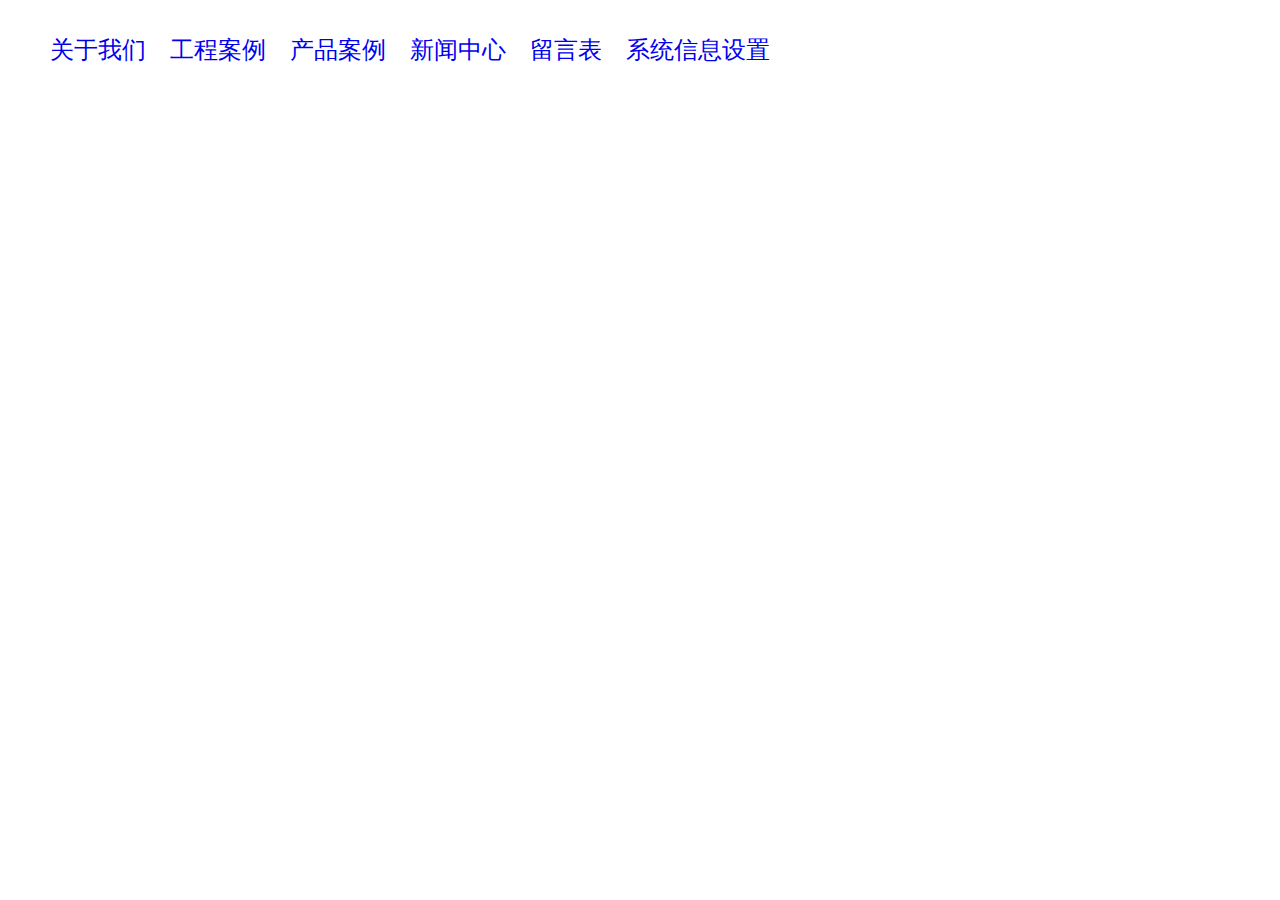
<file: admin/index.html>
<!DOCTYPE html>
<html lang="en">
<head>
    <meta charset="UTF-8">
    <meta name="viewport" content="width=device-width, initial-scale=1.0">
    <title>后台管理页面</title>
</head>
<frameset rows="100px,*" frameborder="no">
    <frame src="./header.html" scrolling='no'>
    <frame src="./abouts/index.php" name='admin'>
</frameset>
</html>
</file>
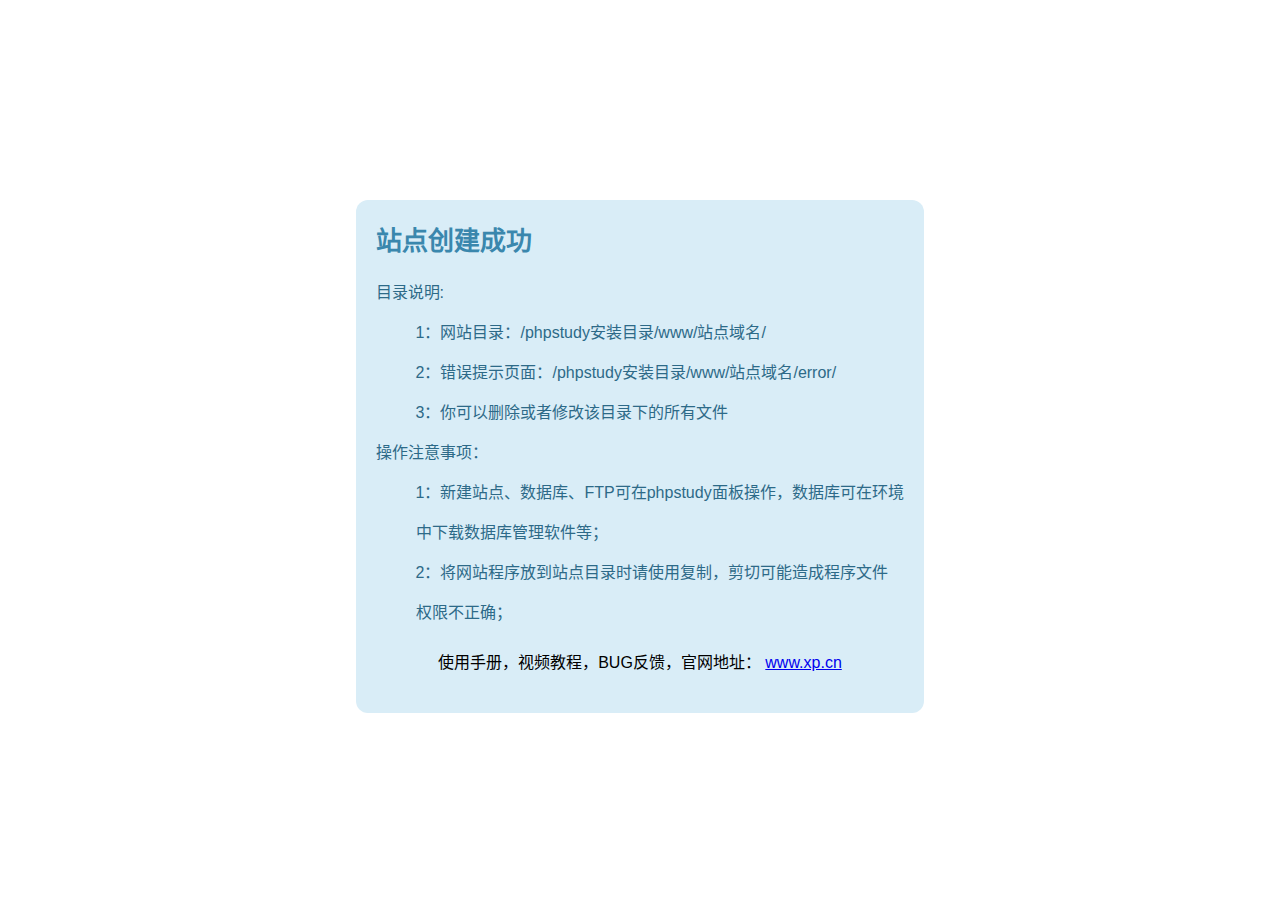
<file: error/index.html>
<!DOCTYPE html>
<html lang="zh-CN">
<head>
  <meta charset="utf-8">
  <title>站点创建成功-phpstudy for windows</title>
  <meta name="keywords" content="">
  <meta name="description" content="">
  <meta name="renderer" content="webkit">
  <meta http-equiv="X-UA-Compatible" content="IE=edge,chrome=1">
  <meta name="viewport" content="width=device-width, initial-scale=1, maximum-scale=1">
  <meta name="apple-mobile-web-app-status-bar-style" content="black"> 
  <meta name="apple-mobile-web-app-capable" content="yes">
  <meta name="format-detection" content="telephone=no">
  <meta HTTP-EQUIV="pragma" CONTENT="no-cache"> 
  <meta HTTP-EQUIV="Cache-Control" CONTENT="no-store, must-revalidate"> 
  <meta HTTP-EQUIV="expires" CONTENT="Wed, 26 Feb 1997 08:21:57 GMT"> 
  <meta HTTP-EQUIV="expires" CONTENT="0">
  <style>
    body{
      font: 16px arial,'Microsoft Yahei','Hiragino Sans GB',sans-serif;
    }
    h1{
      margin: 0;
      color:#3a87ad;
      font-size: 26px;
    }
    .content{
      width: 45%;
      margin: 0 auto;
     
    }
    .content >div{
      margin-top: 200px;
      padding: 20px;
      background: #d9edf7;  
      border-radius: 12px;
    }
    .content dl{
      color: #2d6a88;
      line-height: 40px;
    } 
    .content div div {
      padding-bottom: 20px;
      text-align:center;
    }
  </style>
</head>
<body>
  <div class="content">
      <div>
           <h1>站点创建成功</h1>
        <dl>
          <dt>目录说明:</dt>
          <dd>1：网站目录：/phpstudy安装目录/www/站点域名/</dd>
          <dd>2：错误提示页面：/phpstudy安装目录/www/站点域名/error/</dd>
          <dd>3：你可以删除或者修改该目录下的所有文件</dd>
          <dt>操作注意事项：</dt>
          <dd>1：新建站点、数据库、FTP可在phpstudy面板操作，数据库可在环境中下载数据库管理软件等；</dd>
          <dd>2：将网站程序放到站点目录时请使用复制，剪切可能造成程序文件权限不正确；</dd>
         
        </dl>
        <div>使用手册，视频教程，BUG反馈，官网地址： <a href="https://www.xp.cn"  target="_blank">www.xp.cn</a> </div>
    
      </div>
    </div> 
</body>
</html>
</file>
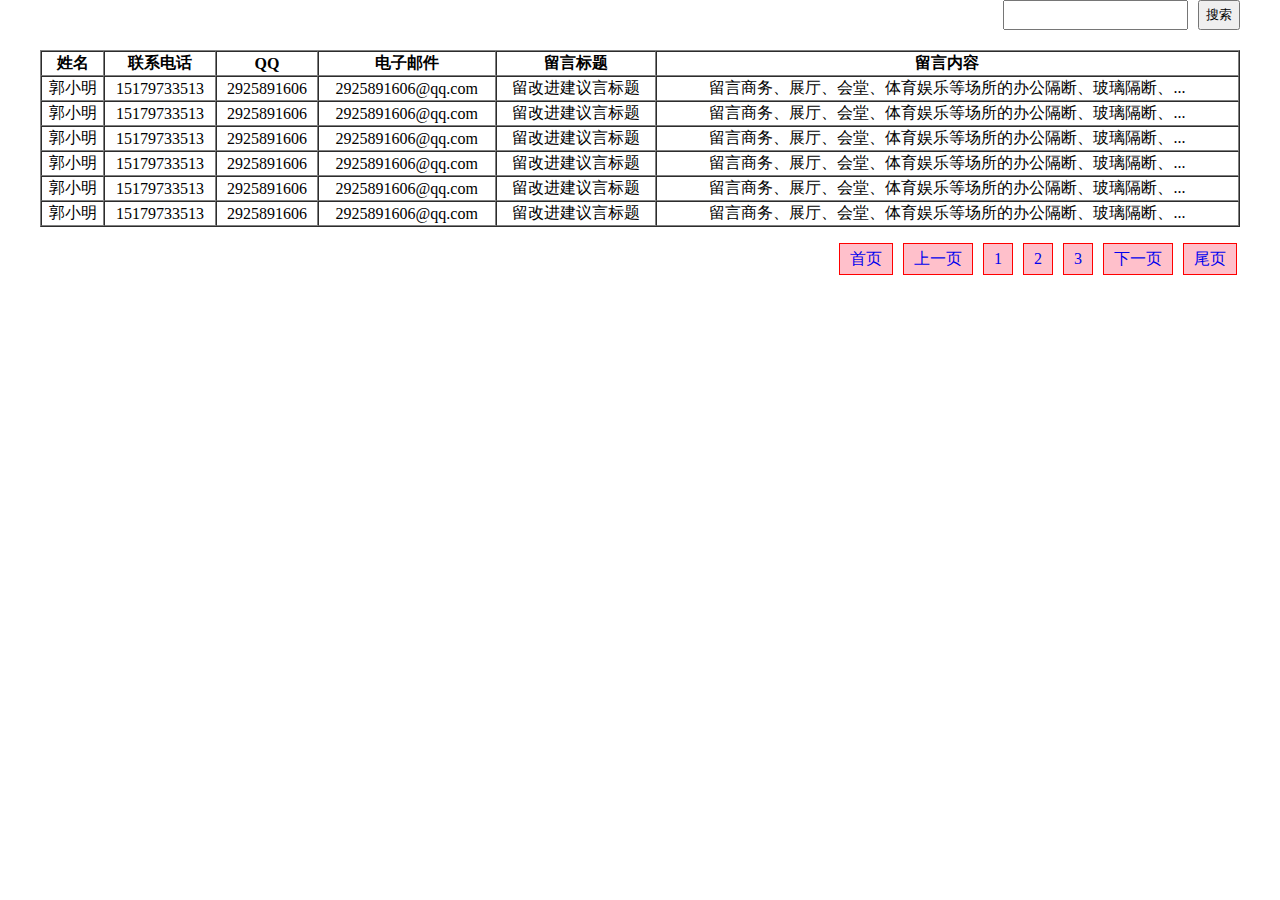
<file: admin/feedback/index.html>
<!DOCTYPE html>
<html lang="en">
<head>
    <meta charset="UTF-8">
    <meta name="viewport" content="width=device-width, initial-scale=1.0">
    <title>留言表</title>
    <link rel="stylesheet" href="./../index.css">
</head>
<body>
    <div class="top">
        <div id='search'>
            <form action="">
                <input type="text"><input type="submit" value="搜索">
            </form>
        </div>
    </div>
    <div id="feedback">
        <table border="1" cellspacing='0'> 
            <thead>
                <tr>
                    <th>姓名</th>
                    <th>联系电话</th>
                    <th>QQ</th>
                    <th>电子邮件</th>
                    <th>留言标题</th>
                    <th>留言内容</th>
                </tr>
            </thead>
            <tbody>
                <tr>
                    <td>郭小明</td>
                    <td>15179733513</td>
                    <td>2925891606</td>
                    <td>2925891606@qq.com</td>
                    <td>留改进建议言标题</td>
                    <td>留言商务、展厅、会堂、体育娱乐等场所的办公隔断、玻璃隔断、...</td>
                </tr>
                <tr>
                    <td>郭小明</td>
                    <td>15179733513</td>
                    <td>2925891606</td>
                    <td>2925891606@qq.com</td>
                    <td>留改进建议言标题</td>
                    <td>留言商务、展厅、会堂、体育娱乐等场所的办公隔断、玻璃隔断、...</td>
                </tr>
                <tr>
                    <td>郭小明</td>
                    <td>15179733513</td>
                    <td>2925891606</td>
                    <td>2925891606@qq.com</td>
                    <td>留改进建议言标题</td>
                    <td>留言商务、展厅、会堂、体育娱乐等场所的办公隔断、玻璃隔断、...</td>
                </tr>
                <tr>
                    <td>郭小明</td>
                    <td>15179733513</td>
                    <td>2925891606</td>
                    <td>2925891606@qq.com</td>
                    <td>留改进建议言标题</td>
                    <td>留言商务、展厅、会堂、体育娱乐等场所的办公隔断、玻璃隔断、...</td>
                </tr>
                <tr>
                    <td>郭小明</td>
                    <td>15179733513</td>
                    <td>2925891606</td>
                    <td>2925891606@qq.com</td>
                    <td>留改进建议言标题</td>
                    <td>留言商务、展厅、会堂、体育娱乐等场所的办公隔断、玻璃隔断、...</td>
                </tr>
                <tr>
                    <td>郭小明</td>
                    <td>15179733513</td>
                    <td>2925891606</td>
                    <td>2925891606@qq.com</td>
                    <td>留改进建议言标题</td>
                    <td>留言商务、展厅、会堂、体育娱乐等场所的办公隔断、玻璃隔断、...</td>
                </tr>
            </tbody>
        </table>
    </div>
    <div id="pages">
        <ul>
            <li><a href="#">首页</a></li>
            <li><a href="#">上一页</a></li>
            <li><a href="#">1</a></li>
            <li><a href="#">2</a></li>
            <li><a href="#">3</a></li>
            <li><a href="#">下一页</a></li>
            <li><a href="#">尾页</a></li>
        </ul>
    </div>
</body>
</html>
</file>
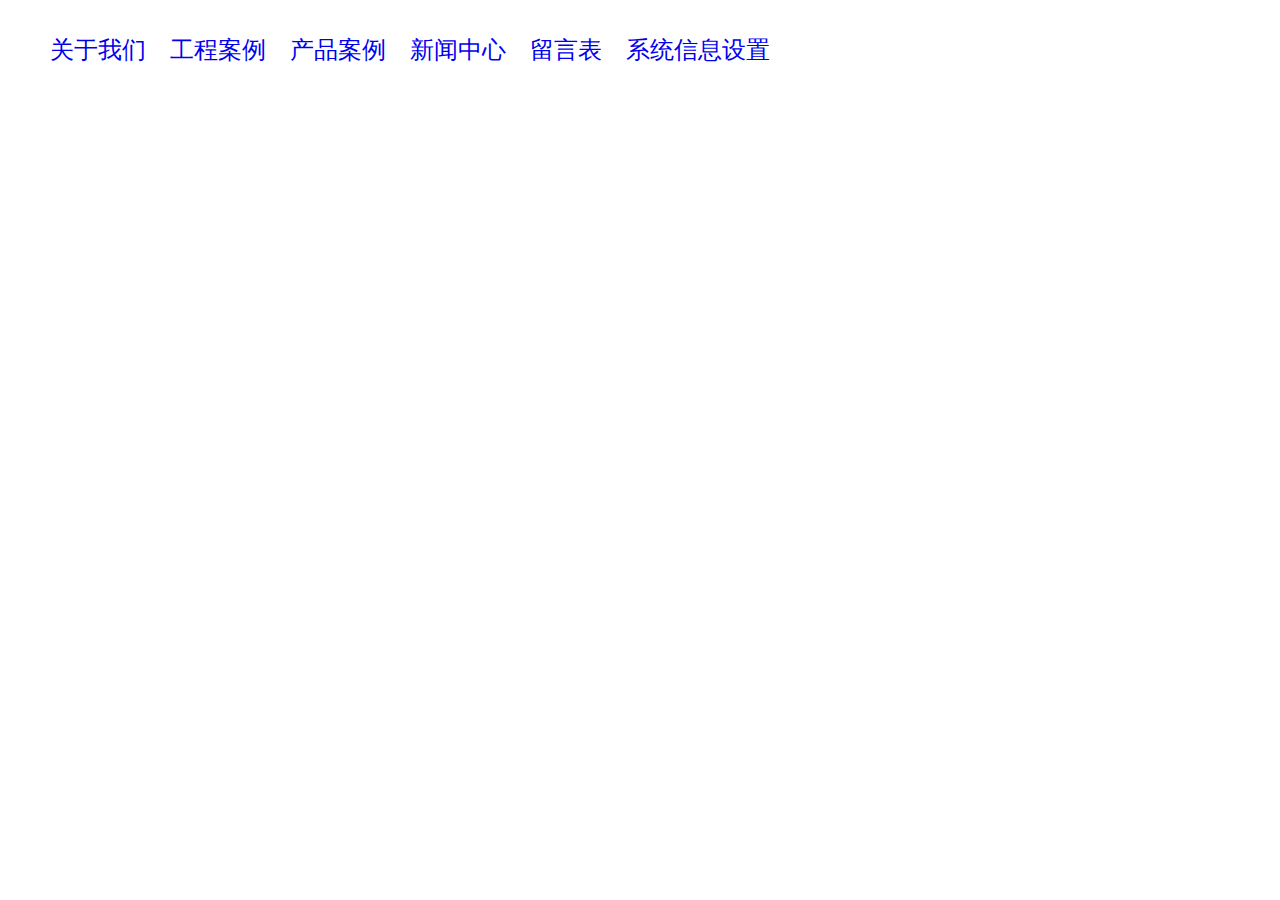
<file: admin/header.html>
<!DOCTYPE html>
<html lang="en">
<head>
    <meta charset="UTF-8">
    <meta name="viewport" content="width=device-width, initial-scale=1.0">
    <title>Document</title>
    <style>
        * {
            margin: 0;
            padding: 0;
        }
        ul {
            height: 100px;
            width: 1200px;
            line-height: 100px;
            margin: 0 auto;
        }
        li {
            display: inline-block;
            list-style: none;
            margin: 0 10px;
        }
        a {
            text-decoration: none;
            font-size: 24px;
        }
    </style>
</head>
<body>
    <ul class="header">
        <li><a href="./abouts/index.php" target="admin">关于我们</a></li>
        <li><a href="./cases/index.php" target="admin">工程案例</a></li>
        <li><a href="./product/" target="admin">产品案例</a></li>
        <li><a href="./news/index.php" target="admin">新闻中心</a></li>
        <li><a href="./feedback/index.html" target="admin">留言表</a></li>
        <li><a href="./sysset/index.php" target="admin">系统信息设置</a></li>
    </ul>
</body>
</html>
</file>
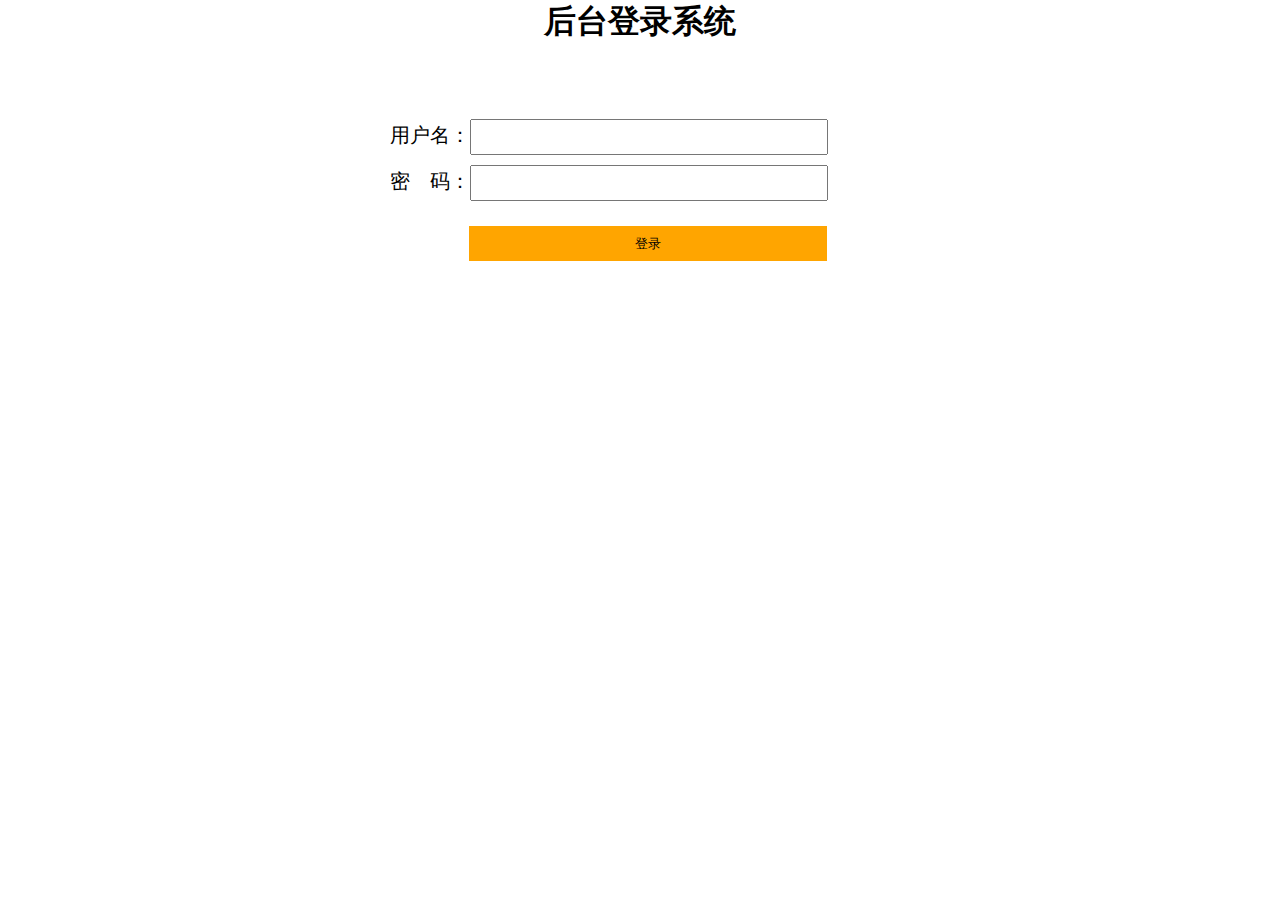
<file: admin/login.html>
<!DOCTYPE html>
<html lang="en">
	<head>
		<meta charset="UTF-8" />
		<meta name="viewport" content="width=device-width, initial-scale=1.0" />
        <title>登录页面</title>
        <link rel="stylesheet" href="./index.css">
	</head>
	<body>
        <h1 class="logintitle">后台登录系统</h1>
		<form action="./login/login_check.php" method="POST" id="login">
			<li>用户名：<input type="text" name="username" /></li>
			<li>密　码：<input type="password" name="password" /></li>
			<li>
                <input type="submit" value="登录" />
			</li>
		</form>
	</body>
</html>
</file>
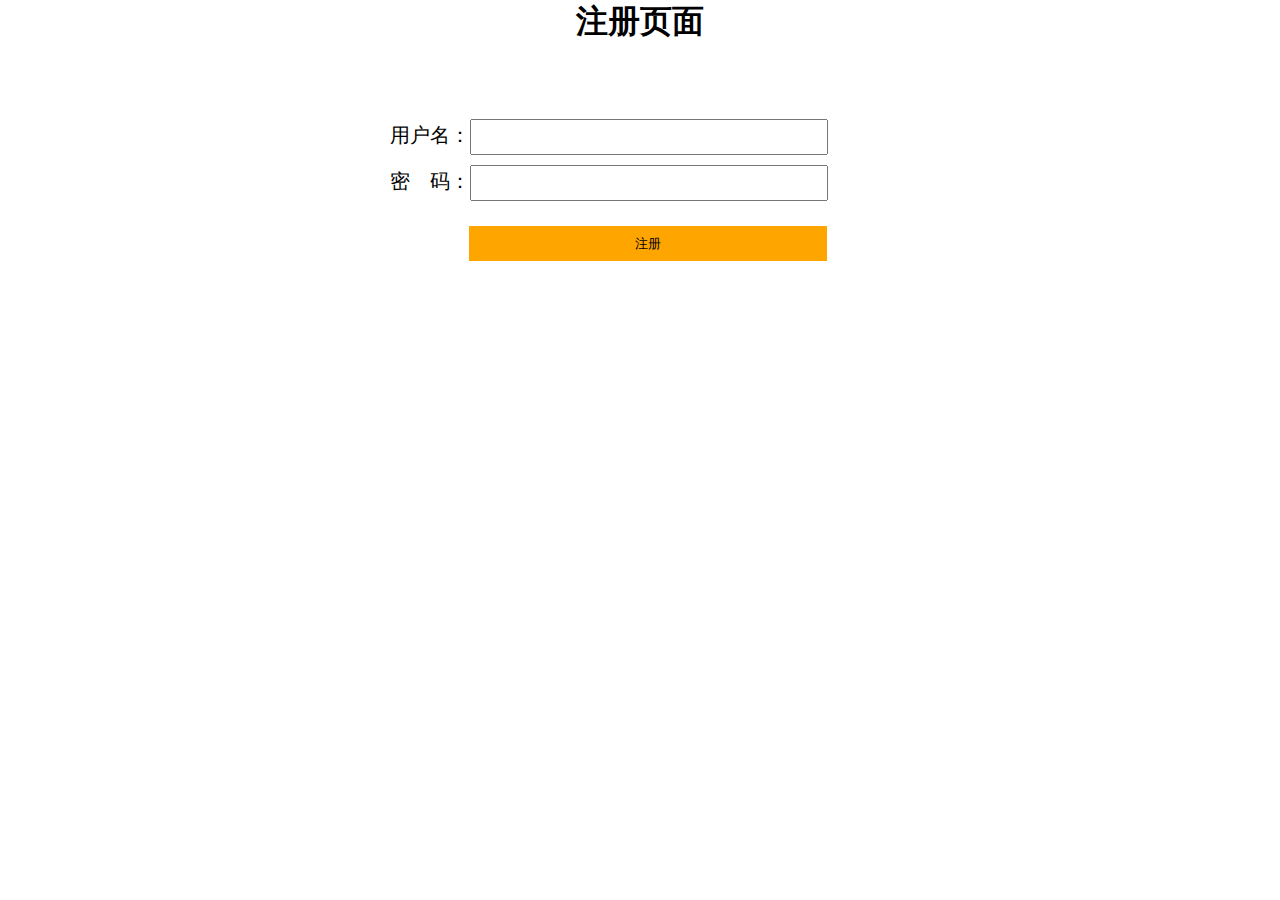
<file: admin/register.html>
<!DOCTYPE html>
<html lang="en">
	<head>
		<meta charset="UTF-8" />
		<meta name="viewport" content="width=device-width, initial-scale=1.0" />
        <title>注册页面</title>
        <link rel="stylesheet" href="./index.css">
	</head>
	<body>
        <h1 class="logintitle">注册页面</h1>
		<form action="./login/register.php" method="POST" id="login">
			<li>用户名：<input type="text" name="username" /></li>
			<li>密　码：<input type="password" name="password" /></li>
			<li>
                <input type="submit" value="注册" />
			</li>
		</form>
	</body>
</html>
</file>
<file: admin/index.css>
body {
  width: 1200px;
  margin: 0 auto;
}
a {
  text-decoration: none;
}
li {
  list-style: none;
}
/* 顶部搜索框 */
#search form {
  height: 50px;
  text-align: right;
  width: 100%;
}
#search input {
  height: 30px;
  box-sizing: border-box;
  vertical-align: middle;
  margin-left: 10px;
}
#search select {
  height: 30px;
  vertical-align: middle;
  margin-left: 10px;
  padding-left: 5px;
}
/* 操作删除 */
#handle {
  float: left;
}
#handle a {
  display: inline-block;
  height: 30px;
  border: 1px solid #666666;
  line-height: 30px;
  padding: 0 10px;
  border-radius: 2px;
}
/* 页码 */
#pages ul {
  text-align: right;
}
#pages li {
  display: inline-block;
  border: 1px solid red;
  background-color: pink;
  padding: 5px 10px;
  margin: 0 3px;
  line-height: 20px;
  font-size: 16px;
}
#about thead {
  height: 25px;
  line-height: 25px;
}
#about thead th:nth-child(1) {
  width: 50px;
}
#about thead th:nth-child(2n) {
  width: 100px;
}
#about thead th:last-child {
  width: 100px;
}
#about img {
  display: block;
  width: 150px;
}
#about tbody td:not(:nth-child(3)) {
  text-align: center;
}
#project table {
  width: 100%;
  text-align: center;
}
#project thead {
  height: 25px;
  line-height: 25px;
}
#project tbody img {
  display: block;
  width: 150px;
  margin: 0 auto;
}
#project tbody .content {
  width: 400px;
}
#news table {
  width: 100%;
  text-align: center;
}
#news table .content {
  width: 700px;
}
#news thead {
  height: 25px;
  line-height: 25px;
}
#feedback table {
  width: 100%;
  text-align: center;
}
#sysset {
  margin: 10px 25px;
}
#sysset tr {
  height: 50px;
  font-size: 24px;
}
#sysset tr:last-child {
  background-color: pink;
  margin: 0 20px;
  border-radius: 8px;
  text-align: center;
}
#sysset tr:last-child a {
  display: block;
}
form {
  width: 500px;
}
form fieldset {
  font-size: 24px;
  padding-top: 40px;
}
form fieldset label {
  display: block;
  margin-bottom: 15px;
  font-size: 20px;
}
form fieldset label input {
  width: 300px;
  height: 25px;
  vertical-align: middle;
}
form fieldset label select {
  height: 28px;
  width: 120px;
  padding-left: 10px;
  vertical-align: middle;
}
form fieldset label textarea {
  vertical-align: top;
  margin-left: -5px;
}
form fieldset label input[type=submit] {
  width: 100px;
  height: 35px;
  margin-left: 60px;
}
form fieldset label input[type=file] {
  vertical-align: middle;
}
form .img {
  display: block;
  width: 200px;
  margin-left: 60px;
  margin-bottom: 15px;
}
#nodate {
  height: 100px;
  font-size: 24px;
  color: red;
  text-align: center;
}


/* 登录页面 */
.logintitle {
  margin: 0 auto;
  text-align: center;
}
#login{
  font-size: 20px;
  margin: 75px auto;
}
  #login li{
    margin-top: 10px;
  }
  #login input {
    width: 350px;
    height: 30px;
  }
  #login input[type=submit] {
    margin-left: 79px;
    width: 358px;
    margin-top: 15px;
    height: 35px;
    background-color: orange;
    border: none;
  }
</file>
